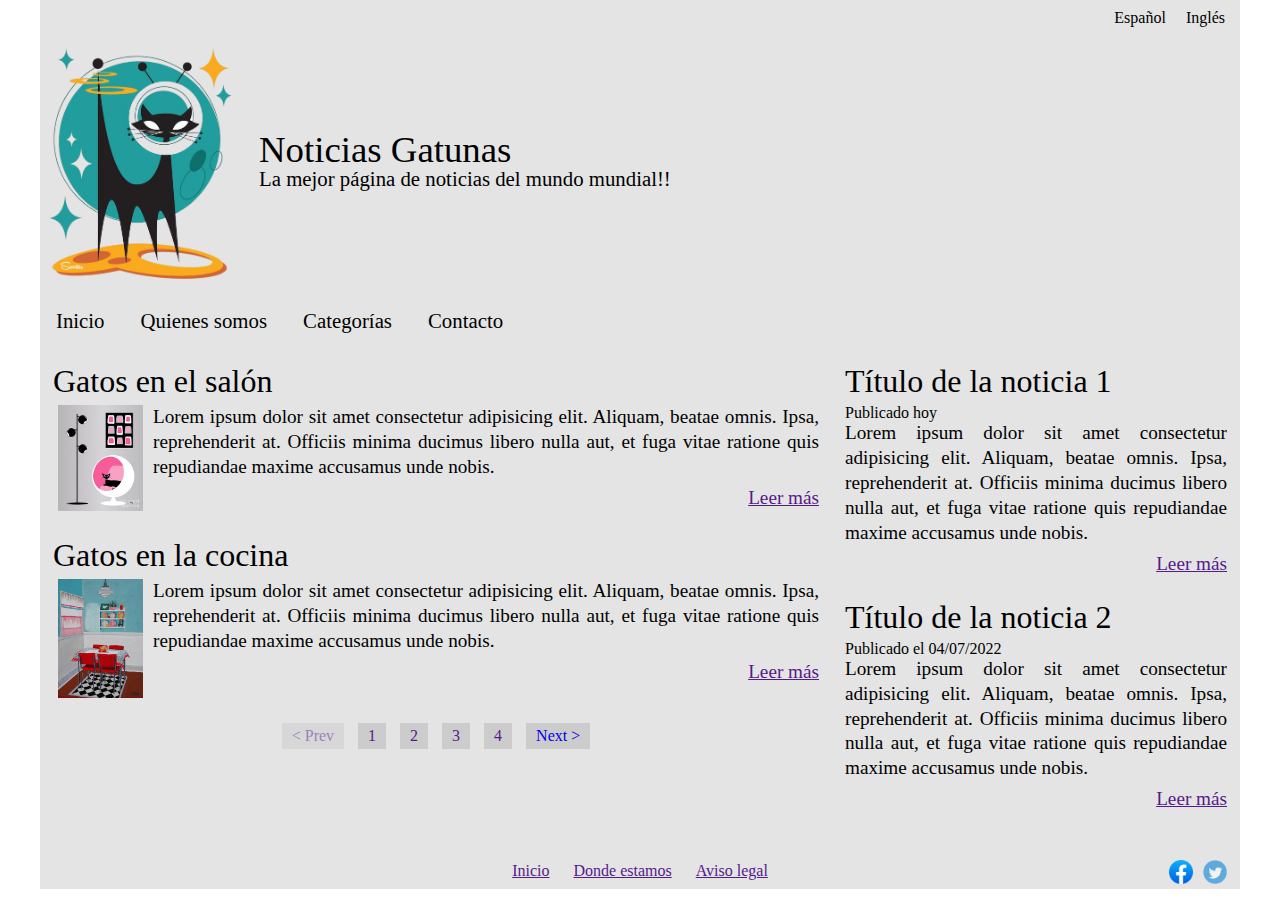
<file: index.html>
<!DOCTYPE html>
<html lang="en">

<head>
    <meta charset="UTF-8">
    <meta http-equiv="X-UA-Compatible" content="IE=edge">
    <meta name="viewport" content="width=device-width, initial-scale=1.0">

    <title>Web de noticias</title>
    <meta name="description" content="Esta es la mejor web de noticas del mundo!!!">
    <link rel="shortcut icon" href="imgs/favicon.png" type="image/png">
    <!-- Estilos -->
    <link rel="stylesheet" href="css/reset.css">
    <link rel="stylesheet" href="css/styles.css">
    <link rel="stylesheet" href="css/print.css" media="print">
    <link rel="stylesheet" href="css/mediaqueries.css">

</head>

<body>
    <div class="container">
        <div id="cabecera" class="zona">
            <nav id="nav-idiomas">
                <a href="">Español
                    <a href="">Inglés</a>
            </nav>
            <header>
                <img id="logo" src="imgs/avatar gato.png" width="200">
                <div>
                    <h1 id="tituloPagina" class="tituloPagina">Noticias Gatunas</h1>
                    <p>La mejor página de noticias del mundo mundial!!</p>
                </div>
            </header>
        </div>

        <nav id="nav-principal">
            <div id="menu-movil">
                <img src="imgs/menu.png" alt="">
            </div>
            <ul>
                <li class="titulo">
                    <h1>Menú</h1>
                </li>
                <li>
                    <a href="">Inicio</a>
                </li>
                <li>
                    <a href="">Quienes somos</a>
                </li>
                <li>
                    <a href="">Categorías</a>
                    <ul>
                        <li><a href="">Cuidados</a></li>
                        <li><a href="">Novedades</a></li>
                        <li><a href="">Local</a></li>
                        <li><a href="">Internacional</a></li>
                    </ul>
                </li>
                <li>
                    <a href="contacto.html">Contacto</a>
                </li>
            </ul>
        </nav>

        <main id="wrapper" class="zona">
            <section id="cnt">
                <article class="noticia">
                    <h1>Gatos en el salón</h1>
                    <img src="imgs/gato.jpg" width="100" alt="asfasdf" title="asdfasd asd fasdf ">
                    <p>Lorem ipsum dolor sit amet consectetur adipisicing elit. Aliquam, beatae omnis. Ipsa,
                        reprehenderit at. Officiis minima ducimus libero nulla aut, et fuga vitae ratione quis
                        repudiandae maxime accusamus unde nobis.</p>
                    <p class="leermar"><a href="">Leer más</a></p>
                </article>
                <article class="noticia">
                    <h1>Gatos en la cocina</h1>
                    <img src="imgs/fondo.jpg" width="100">
                    <p>Lorem ipsum dolor sit amet consectetur adipisicing elit. Aliquam, beatae omnis. Ipsa,
                        reprehenderit at. Officiis minima ducimus libero nulla aut, et fuga vitae ratione quis
                        repudiandae maxime accusamus unde nobis.</p>
                    <p class="leermar"><a href="">Leer más</a></p>
                </article>
                <nav class="paginacion">
                    <ul>
                        <li><a href="" class="disabled">&lt; Prev</a></li>
                        <li><a href="">1</a></li>
                        <li><a href="">2</a></li>
                        <li><a href="">3</a></li>
                        <li><a href="">4</a></li>
                        <li><a href="contacto.html">Next &gt;</a></li>
                    </ul>
                </nav>
            </section>
            <aside id="barraLateral">
                <article class="noticia relacionada">
                    <h1>Título de la noticia 1</h1>
                    <time datetime="2022-07-04">Publicado hoy</time>
                    <p>Lorem ipsum dolor sit amet consectetur adipisicing elit. Aliquam, beatae omnis. Ipsa,
                        reprehenderit at. Officiis minima ducimus libero nulla aut, et fuga vitae ratione quis
                        repudiandae maxime accusamus unde nobis.</p>
                    <p class="leermar"><a href="">Leer más</a></p>
                </article>
                <article class="noticia relacionada">
                    <h1>Título de la noticia 2</h1>
                    <time datetime="2022-07-04">Publicado el 04/07/2022</time>
                    <p>Lorem ipsum dolor sit amet consectetur adipisicing elit. Aliquam, beatae omnis. Ipsa,
                        reprehenderit at. Officiis minima ducimus libero nulla aut, et fuga vitae ratione quis
                        repudiandae maxime accusamus unde nobis.</p>
                    <p class="leermar"><a href="">Leer más</a></p>
                </article>
            </aside>
        </main>

        <footer id="footer" class="zona">
            <nav>
                <ul>
                    <li><a href="">Inicio</a></li>
                    <li><a href="">Donde estamos</a></li>
                    <li><a href="">Aviso legal</a></li>
                </ul>
            </nav>
            <nav id="social">
                <a href=""><img width="24" src="imgs/ico-face.png" alt="Facebook"></a>
                <a href=""><img width="24" src="imgs/ico-twitter.png" alt="Twitter"></a>
            </nav>
        </footer>
    </div>
    <div id="overlay"></div>
</body>

</html>
</file>
<file: css/styles.css>
* { box-sizing: border-box; }
.container {
    max-width: 1200px;
    margin: 0 auto;
    background-color:#E4E4E4;
   
}
.zona {
    overflow:hidden;
    position: relative;
}
.display-table { display: table; }
.display-table > * { display: table-cell; }

/* #cabecera { background: #ccc; } 
#nav-principal { background: #5f2; } 
#wrapper { background: #389; }
#wrapper article:nth-child(2n-1) { background-color: aqua; }
#wrapper article:nth-child(2n) { background-color: bisque; }
#cnt { background: #734; }
#barraLateral { background: rgb(236, 128, 155); } 
#footer { background: #443322; } */

#nav-idiomas { padding: 10px 7px; text-align: right; } 
#nav-idiomas a { padding: 0 8px; text-decoration: none; color: black; }
#nav-idiomas a:hover { color: rgb(43, 43, 188); }

#cabecera header { padding-bottom: 15px; }
#cabecera header img { display: inline-block; vertical-align: middle; }
#cabecera header div { display: inline-block; padding: 5px 15px; vertical-align: middle; }
#cabecera h1 { margin: 0; font-size: 2.3rem; }
#cabecera p { margin: 0; font-size: 1.3rem; }

#nav-principal ul { margin: 0; padding: 0; list-style: none; }
#nav-principal ul li { display: inline-block; }
#nav-principal ul li a { display: block; padding: 10px 16px; text-decoration: none; font-size: 1.3rem; color: #000; transition:.5s }
#nav-principal ul li:hover > a { background-color: black; color:white; }

#nav-principal ul ul { overflow: hidden; position: absolute; max-width: 100%; background-color: #fff; z-index: 10; transition: 0.5s; }
#nav-principal ul li:hover ul { box-shadow: 1px 1px 3px #666; }
#nav-principal ul ul li { display: block; height: 0; border-bottom: 0px solid #fff; opacity: 0; transition: 0.5s; }
#nav-principal ul li:hover ul li { border-bottom: 1px solid #666; height:40px ; opacity: 1; }
#nav-principal ul ul li:last-child { border-bottom: none; }
#nav-principal ul li.titulo { display: none;}

#menu-movil { display: none; position: absolute; top:5px; right: 5px; }
#menu-movil { text-align: right; }
#menu-movil img { width:36px; padding: 5px; cursor: pointer; }

#wrapper { display:table; width: 100%; }
#cnt, #barraLateral { display:table-cell; padding: 20px 13px; }
#cnt { width: 66%; }

.noticia { position: relative; overflow: hidden; margin-bottom: 15px; }
.noticia h1 { margin: 3px 0 8px; font-size: 2rem; }
.noticia img { float:left; max-width: 100px; padding: 0px 10px 10px 5px; }
.noticia p { margin: 0 0 6px; line-height: 1.3em; font-size: 1.2rem; text-align: justify; }
.noticia .leermar { text-align: right; }

.paginacion { text-align: center; }
.paginacion li {    display: inline-block; }
.paginacion a { display: inline-block; margin: 0 5px; padding: 5px 10px; text-align: center; text-decoration: none; background-color: #ccc; }
.paginacion a { background-color: #ccc; }
.paginacion a.disabled { opacity: 0.5; cursor: default; }

#footer { padding: 10px; position: relative;}
#footer nav { text-align: center; color:black; }
#footer nav li { display: inline-block; }
#footer nav a { margin: 0 10px; }

#social { position: absolute; top: 7px; right: 10px; }
nav#social a { margin: 0 3px; }


#overlay { display: none; position: fixed; top: 0; left: 0; width: 100%; height: 100vh; background-color: rgba(0,0,0,.6); }

.registro{
    margin-top: 30px;
    margin-left: 70px;
}
#formulario {
    margin-top: 20px;
width: 45%;
box-shadow: 0 4px 8px 0 rgba(33, 157, 157, 255), 0 10px 10px 0 rgba(249,170,29,255);
padding: 50px;
float: left;
display: inline;
}

#mapa {
    margin-top: 20px;
    display: inline;
    width: 45%;
    
    box-shadow: 0 4px 8px 0 rgba(33, 157, 157, 255), 0 10px 10px 0 rgba(249,170,29,255);
    padding:5px;
    float: right;
    
}
.colorBoton{
    color: rgb(19, 36, 219);
}
</file>
<file: css/print.css>
#barraLateral { display:none; }
</file>
<file: css/mediaqueries.css>
/*
Tenemos 2 aproximacióes:
- Mobile first
    Nuestro css sin media queries es el estilo para los dispostivos pequeños
    Y añadimos las medias para ajustar cosas en pantallas más grandes
    @media screen and (min-width: 700px)
- Desktop first
    Nuestro css sin media queries es el estilo para los dispostivos grandes
    Y añadimos las medias para ajustar cosas en pantallas más pequeñas
    @media screen and (max-width: 700px)
*/
@media screen and (min-width: 1600px) {
    /* body { background-color: rgb(74, 74, 231); } */
}
@media screen and (max-width: 1200px) {
    /* body { background-color: rgb(192, 231, 74); } */
}
@media screen and (max-width: 960px) {
    /* body { background-color: rgb(65, 242, 68); } */
}
/* @media screen and (max-width: 960px) and (min-width:741px) {
    body { background-color: rgb(65, 242, 68); }
} */

@media screen and (max-width: 740px) {
    /* body { background-color: green; } */
    #cabecera header img { max-width: 120px; }
    #wrapper { display:block; }
    #wrapper > * { display:block; width: 100%; }
}

@media screen and (max-width: 600px) {
    #cabecera header img { display: none; }
    /* body { background-color: rgb(91, 225, 169); } */
    nav#social { position: static; margin-top: 10px; }

    #menu-movil { display: block; }
    #nav-idiomas { margin-right: 50px; }

    
    #nav-principal > ul { position: absolute; top: 0; right: -320px; width: 300px; height: 100vh; padding-top: 10px; 
        background-color: white; box-shadow: 0 -1px 3px #666; z-index: 50; transition: 0.5s; }
    #nav-principal:hover > ul { right: 0; }
    #nav-principal ul li.titulo { display: block; }
    #nav-principal ul li.titulo h1 { text-align: center; font-size: 2.4rem; font-weight: bold; line-height: 1.4em; }

    #nav-principal ul li { display: block; border-bottom: 1px solid #666; }
    #nav-principal ul ul { position: relative; margin-left: 15px;}

}

@media screen and (max-width: 480px) {
    /* body { background-color: rgb(166, 245, 244); } */
    .paginacion a { margin: 0; line-height: 24px; min-width: 30px; }
}
</file>
